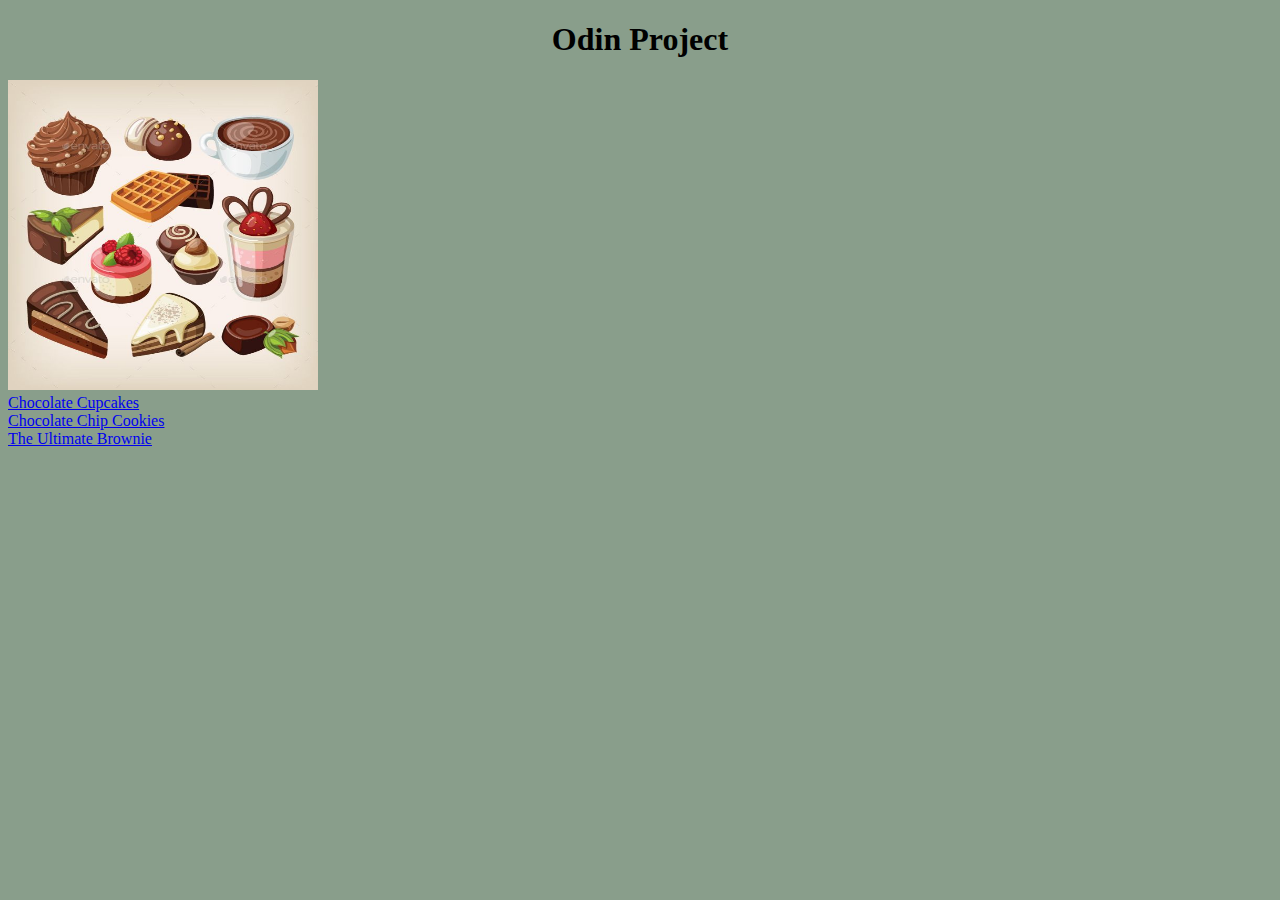
<file: index.html>
<!DOCTYPE html>
<html lang="en">
<head>
    <meta charset="UTF-8">
    <meta name="viewport" content="width=device-width, initial-scale=1.0">
    <title>Odin Projects</title>
    <link rel="stylesheet" href="style.css">
</head>
<body>
  <h1 id="main"> Odin Project </h1>  
  <img src="img/choco.jpg" alt="Chocolate food illustration" width="310" height="310" class="choco">
  <br> 
  <a href="recipes/cupcakes.html" class="cakes"> Chocolate Cupcakes </a>
  <br>
  <a href="recipes/cookies.html"> Chocolate Chip Cookies </a>
  <br>
  <a href="recipes/brownies.html"> The Ultimate Brownie </a>
</body>
</html>
</file>
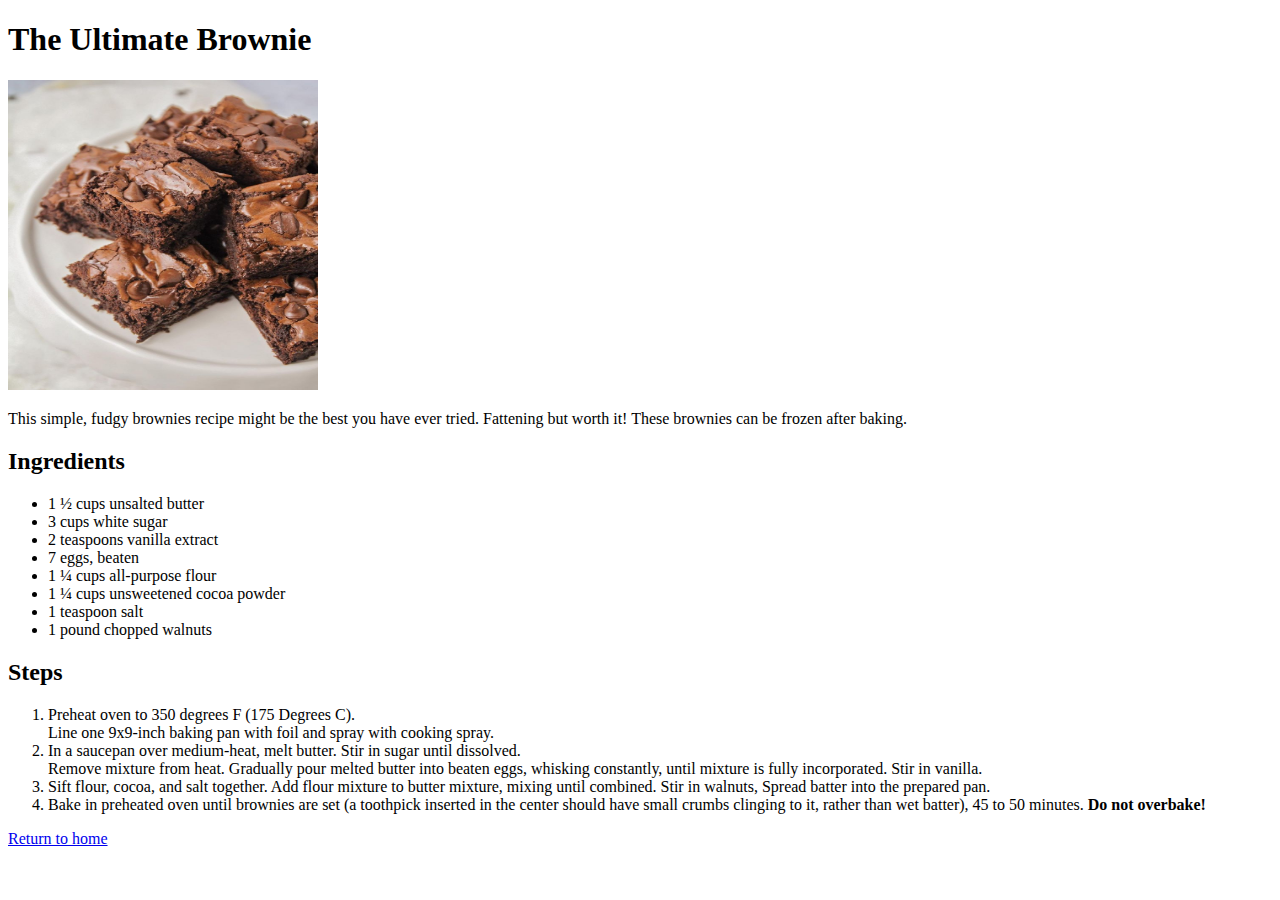
<file: recipes/brownies.html>
<!DOCTYPE html>
<html lang="en">
<head>
    <meta charset="UTF-8">
    <meta name="viewport" content="width=device-width, initial-scale=1.0">
    <title>The Ultimate Brownie</title>
</head>
<body>
    <h1> The Ultimate Brownie </h1>
    <img src="../img/brownies.jpg" alt="Fudgy Brownies" width="310" height="310">
    <p> This simple, fudgy brownies recipe might be the best you have ever tried. Fattening but worth it! These brownies can be frozen after baking. </p>

    <div>
        <h2> Ingredients </h2>
            <ul>
                <li> 1 ½ cups unsalted butter </li>
                <li> 3 cups white sugar </li>
                <li> 2 teaspoons vanilla extract </li>
                <li> 7 eggs, beaten </li>
                <li> 1 &frac14; cups all-purpose flour </li>
                <li> 1 ¼ cups unsweetened cocoa powder </li>
                <li> 1 teaspoon salt </li>
                <li> 1 pound chopped walnuts</li>
            </ul>
    </div>

    <div> 
        <h2> Steps </h2>
        <ol>
            <li> Preheat oven to 350 degrees F (175 Degrees C). <br> Line one 9x9-inch baking pan with foil and spray with cooking spray. </li>
            <li> In a saucepan over medium-heat, melt butter. Stir in sugar until dissolved. 
                <br> Remove mixture from heat. Gradually pour melted butter into beaten eggs, whisking constantly, until mixture is fully incorporated. Stir in vanilla.
            </li>
            <li> Sift flour, cocoa, and salt together. Add flour mixture to butter mixture, mixing until combined. Stir in walnuts, Spread batter into the prepared pan. </li>
            <li> Bake in preheated oven until brownies are set (a toothpick inserted in the center should have small crumbs clinging to it, rather than wet batter), 45 to 50 minutes. <strong> Do not overbake! </strong> </li>
        </ol>
    </div>
 <a href="../index.html"> Return to home </a>
    
</body>
</html>
</file>
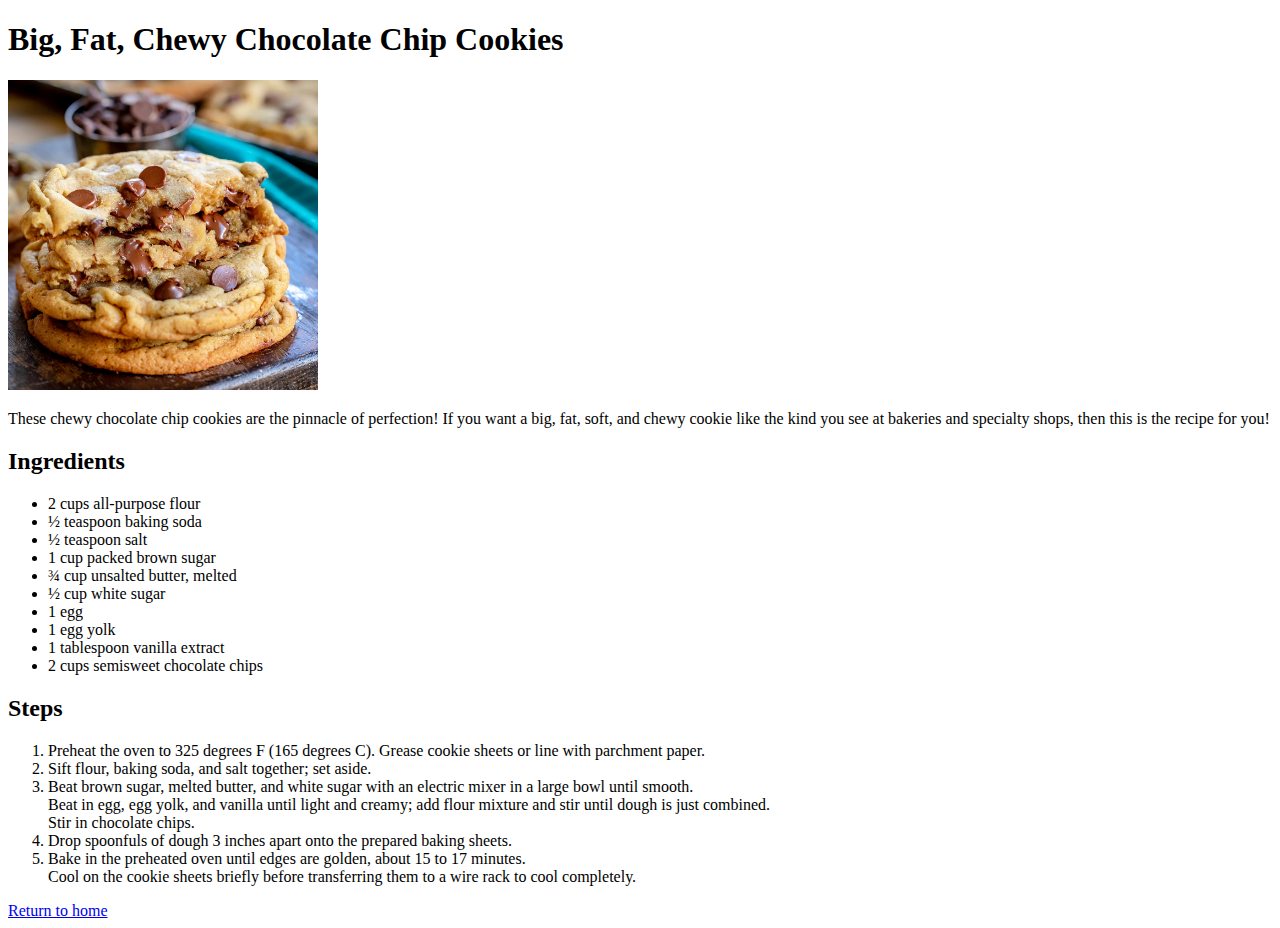
<file: recipes/cookies.html>
<!DOCTYPE html>
<html lang="en">
<head>
    <meta charset="UTF-8">
    <meta name="viewport" content="width=device-width, initial-scale=1.0">
    <title>Chocolate Cookies</title>
</head>
<body>
    <h1> Big, Fat, Chewy Chocolate Chip Cookies </h1>
    <img src="../img/cookie.jpg" alt="Chocolate Chip Cookies" width="310" height="310">

    <p> These chewy chocolate chip cookies are the pinnacle of perfection! If you want a big, fat, soft, and chewy cookie like the kind you see at bakeries and specialty shops, then this is the recipe for you! </p>
    <div> 
     <h2> Ingredients </h2>
         <ul> 
            <li> 2 cups all-purpose flour </li>
            <li> ½ teaspoon baking soda </li>
            <li> ½ teaspoon salt </li>
            <li> 1 cup packed brown sugar </li>
            <li> ¾ cup unsalted butter, melted </li>
            <li> ½ cup white sugar </li>
            <li> 1 egg </li>
            <li> 1 egg yolk </li>
            <li> 1 tablespoon vanilla extract </li>
            <li> 2 cups semisweet chocolate chips </li>
         </ul>
    </div>
    <div> 
     <h2> Steps </h2>
        <ol>
            <li> Preheat the oven to 325 degrees F (165 degrees C). Grease cookie sheets or line with parchment paper. </li>
            <li> Sift flour, baking soda, and salt together; set aside. </li>
            <li> Beat brown sugar, melted butter, and white sugar with an electric mixer in a large bowl until smooth.
                <br> Beat in egg, egg yolk, and vanilla until light and creamy; add flour mixture and stir until dough is just combined.
                <br> Stir in chocolate chips. </li>
            <li> Drop spoonfuls of dough 3 inches apart onto the prepared baking sheets. </li>
            <li> Bake in the preheated oven until edges are golden, about 15 to 17 minutes. 
                <br> Cool on the cookie sheets briefly before transferring them to a wire rack to cool completely.
            </li>
        </ol>
    </div>
    <a href="../index.html"> Return to home </a>
</body>
</html>
</file>
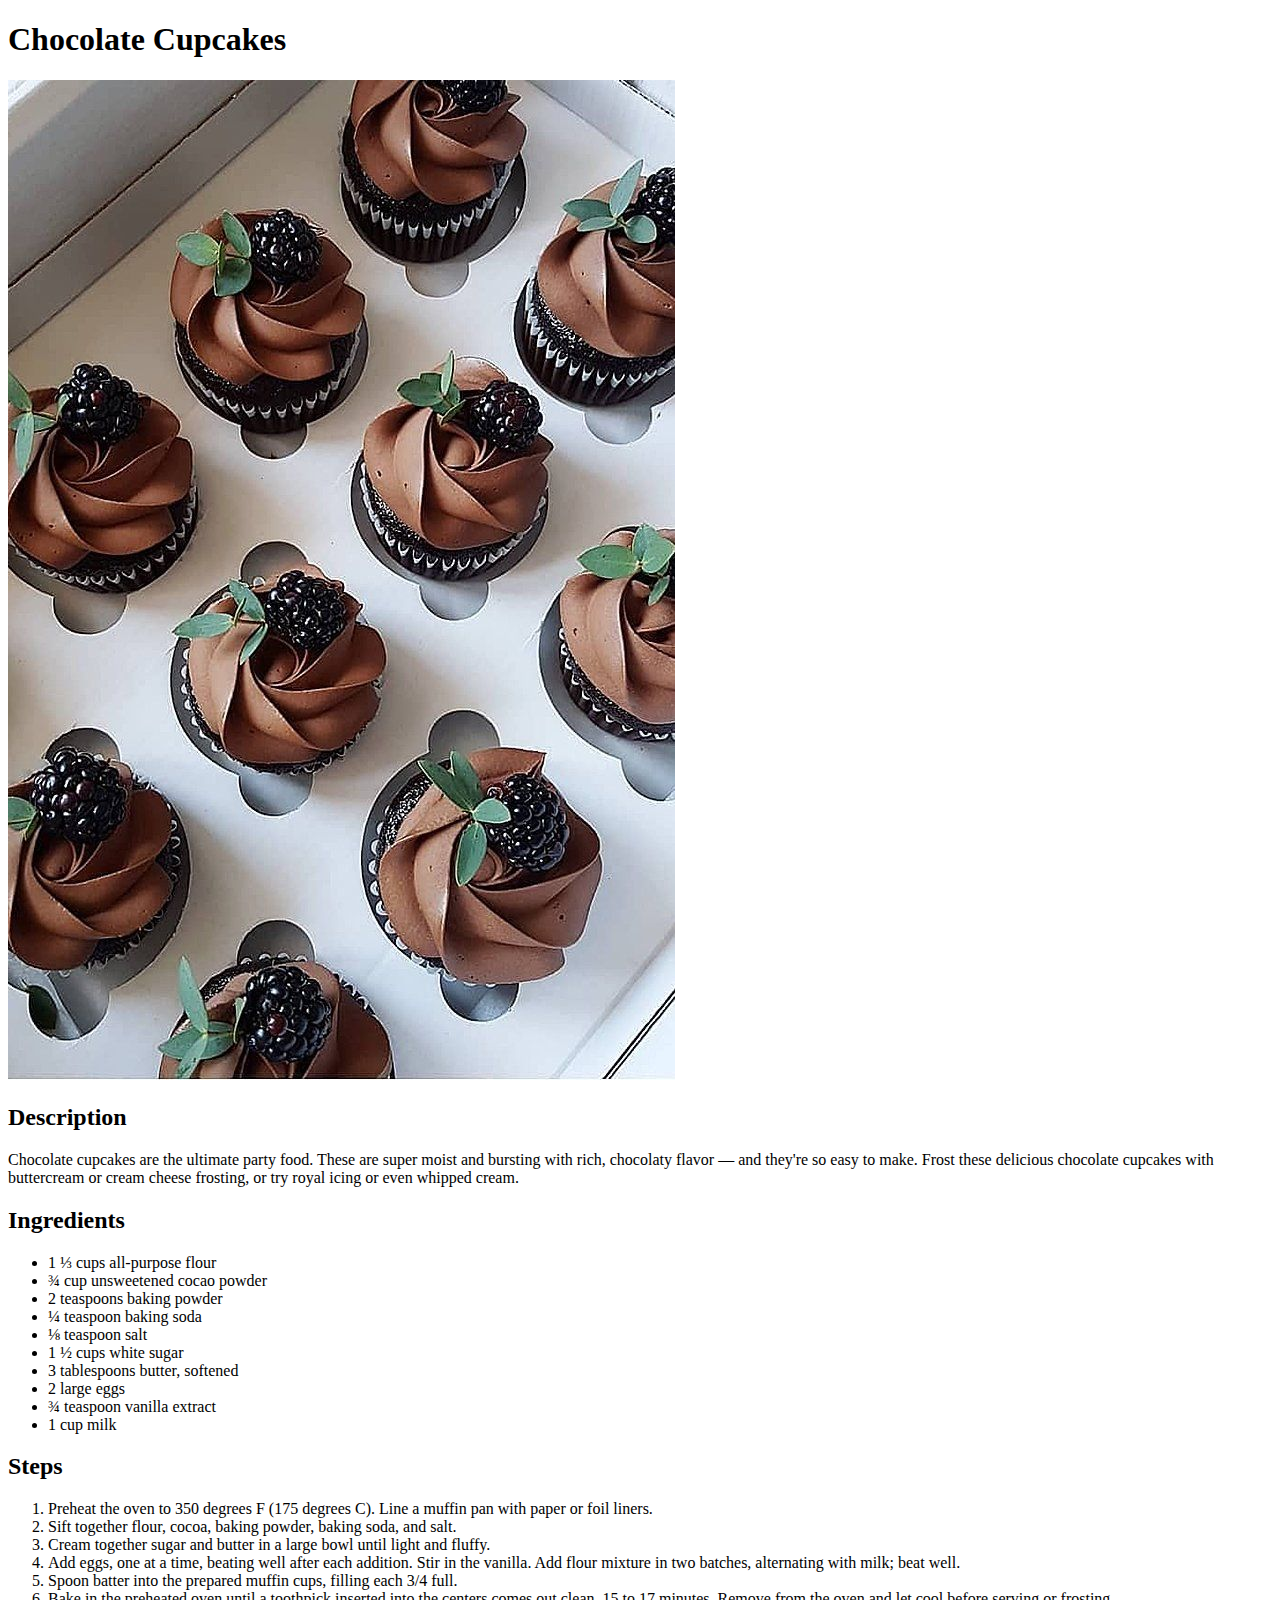
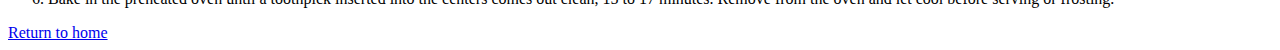
<file: recipes/cupcakes.html>
<!DOCTYPE html>
<html lang="en">
<head>
    <meta charset="UTF-8">
    <meta name="viewport" content="width=device-width, initial-scale=1.0">
    <title>Chocolate Cupcakes</title>
</head>
<body>
   <h1> Chocolate Cupcakes </h1>
    <img src="../img/cake.jpg" alt="Chocolate chip cookies with icing" > 

    <h2> Description </h2>
    <p> Chocolate cupcakes are the ultimate party food. 
        These are super moist and bursting with rich, chocolaty flavor — and they're so easy to make. Frost these delicious chocolate cupcakes with buttercream or cream cheese frosting, or try royal icing or even whipped cream. </p>

    <h2> Ingredients </h2>
    <ul>
        <li> 1 ⅓ cups all-purpose flour </li>
        <li> &frac34 cup unsweetened cocao powder </li>
        <li> 2 teaspoons baking powder </li>
        <li> &frac14 teaspoon baking soda </li>
        <li> &frac18; teaspoon salt </li>
        <li> 1 &frac12; cups white sugar </li>
        <li> 3 tablespoons butter, softened </li>
        <li> 2 large eggs </li>
        <li> &frac34; teaspoon vanilla extract </li>
        <li> 1 cup milk </li>
    </ul>
    <h2> Steps </h2>
    <ol>
        <li> Preheat the oven to 350 degrees F (175 degrees C). Line a muffin pan with paper or foil liners. </li>
        <li> Sift together flour, cocoa, baking powder, baking soda, and salt. </li>
        <li> Cream together sugar and butter in a large bowl until light and fluffy. </li>
        <li> Add eggs, one at a time, beating well after each addition. Stir in the vanilla. Add flour mixture in two batches, alternating with milk; beat well. </li>
        <li> Spoon batter into the prepared muffin cups, filling each 3/4 full. </li>
        <li>Bake in the preheated oven until a toothpick inserted into the centers comes out clean, 15 to 17 minutes. Remove from the oven and let cool before serving or frosting.</li>
    </ol>
    <a href="../index.html"> Return to home </a>
</body>
</html>
</file>
<file: style.css>
body {
   background-color: #899E8B;
}

#main {
    text-align: center;
    font-size
}
</file>
